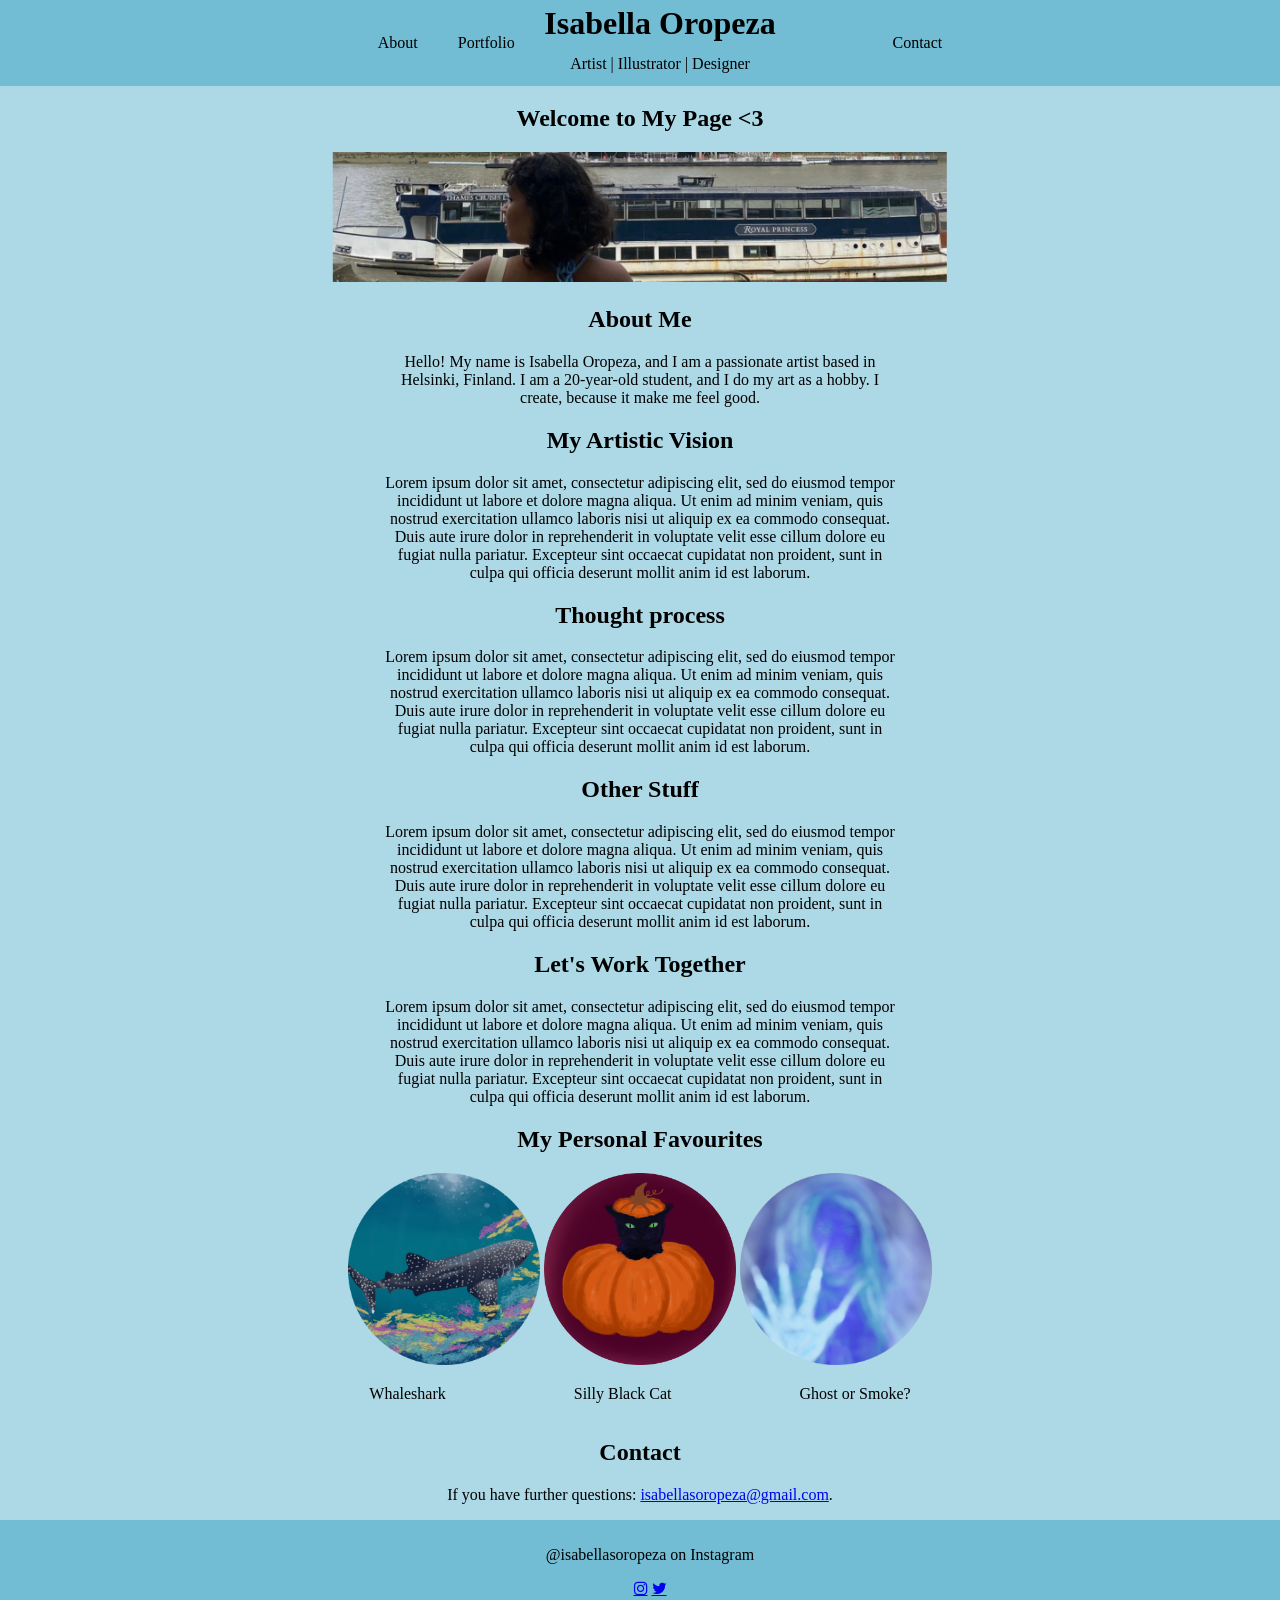
<file: index.html>
<!DOCTYPE html>
<html lang="en">
<head>
    <meta charset="UTF-8">
    <meta name="viewport" content="width=device-width, initial-scale=1.0">
    <meta http-equiv="X-UA-Compatible" content="ie=edge">
    <title>Isabella Oropeza | Art Portfolio</title>
    <link rel="stylesheet" href="styles.css">
    <link rel="stylesheet" href="https://cdnjs.cloudflare.com/ajax/libs/font-awesome/4.7.0/css/font-awesome.min.css">
</head>
<body>
    <div class="header">
        <div class="nav-left">
         <a href="index.html">About</a>
         <a href="portfolio.html">Portfolio</a>
        </div>
        <div class="name">
         <h1>Isabella Oropeza</h1>
         <p class="name">Artist | Illustrator | Designer</p>
        </div>
        <div class="nav-right">
         <a href="contact.html">Contact</a>
        </div>
    </div>
    <main>
        <section id="introduction">
            <div class="introduction">
             <h2>Welcome to My Page <3</h2>
             <img src="isaLondon.png" alt="Isabella in London infront of the London Eye (2023)">
            </div>
        </section>
     
    <section id="about">
        <div class="about">
        <h2>About Me</h2>
        <p>Hello! My name is Isabella Oropeza, and I am a passionate artist based in Helsinki, Finland. I am a 20-year-old student, and I do my art as a hobby. I create, because it make me feel good. </p>
        <h2>My Artistic Vision</h2>
        <p>Lorem ipsum dolor sit amet, consectetur adipiscing elit, sed do eiusmod tempor incididunt ut labore et dolore magna aliqua. Ut enim ad minim veniam, quis nostrud exercitation ullamco laboris nisi ut aliquip ex ea commodo consequat. Duis aute irure dolor in reprehenderit in voluptate velit esse cillum dolore eu fugiat nulla pariatur. Excepteur sint occaecat cupidatat non proident, sunt in culpa qui officia deserunt mollit anim id est laborum.</p>
        <h2>Thought process</h2>
        <p>Lorem ipsum dolor sit amet, consectetur adipiscing elit, sed do eiusmod tempor incididunt ut labore et dolore magna aliqua. Ut enim ad minim veniam, quis nostrud exercitation ullamco laboris nisi ut aliquip ex ea commodo consequat. Duis aute irure dolor in reprehenderit in voluptate velit esse cillum dolore eu fugiat nulla pariatur. Excepteur sint occaecat cupidatat non proident, sunt in culpa qui officia deserunt mollit anim id est laborum.</p>
        <h2>Other Stuff</h2>
        <p>Lorem ipsum dolor sit amet, consectetur adipiscing elit, sed do eiusmod tempor incididunt ut labore et dolore magna aliqua. Ut enim ad minim veniam, quis nostrud exercitation ullamco laboris nisi ut aliquip ex ea commodo consequat. Duis aute irure dolor in reprehenderit in voluptate velit esse cillum dolore eu fugiat nulla pariatur. Excepteur sint occaecat cupidatat non proident, sunt in culpa qui officia deserunt mollit anim id est laborum.</p>
        <h2>Let's Work Together</h2>
        <p>Lorem ipsum dolor sit amet, consectetur adipiscing elit, sed do eiusmod tempor incididunt ut labore et dolore magna aliqua. Ut enim ad minim veniam, quis nostrud exercitation ullamco laboris nisi ut aliquip ex ea commodo consequat. Duis aute irure dolor in reprehenderit in voluptate velit esse cillum dolore eu fugiat nulla pariatur. Excepteur sint occaecat cupidatat non proident, sunt in culpa qui officia deserunt mollit anim id est laborum.</p>
        </div>
    </section>

    <section id="portfolio">
        <h2>My Personal Favourites</h2>
            <div class="art-piece">
                <img src="fav1.png" alt="Digital Art made on Krita (2023)">
                <img src="fav2.png" alt="Digital Art made on Krita (2023)">
                <img src="fav3.png" alt="Digital Art made on Krita (2023)">
            </div>
            <div class="gallery">
                <p>Whaleshark</p>
                <p>Silly Black Cat</p>
                <p>Ghost or Smoke?</p>
            </div>
    </section>

    <section id="contact">
        <h2>Contact</h2>
        <p>If you have further questions: <a href="mailto:isabellasoropeza@gmail.com">isabellasoropeza@gmail.com</a>.</p>
    </section>

    <footer>
        <p>@isabellasoropeza on Instagram </p>
        <a href="#" class="fa fa-instagram"></a>
        <a href="#" class="fa fa-twitter"></a>
    </footer>
</body>
</html>
</file>
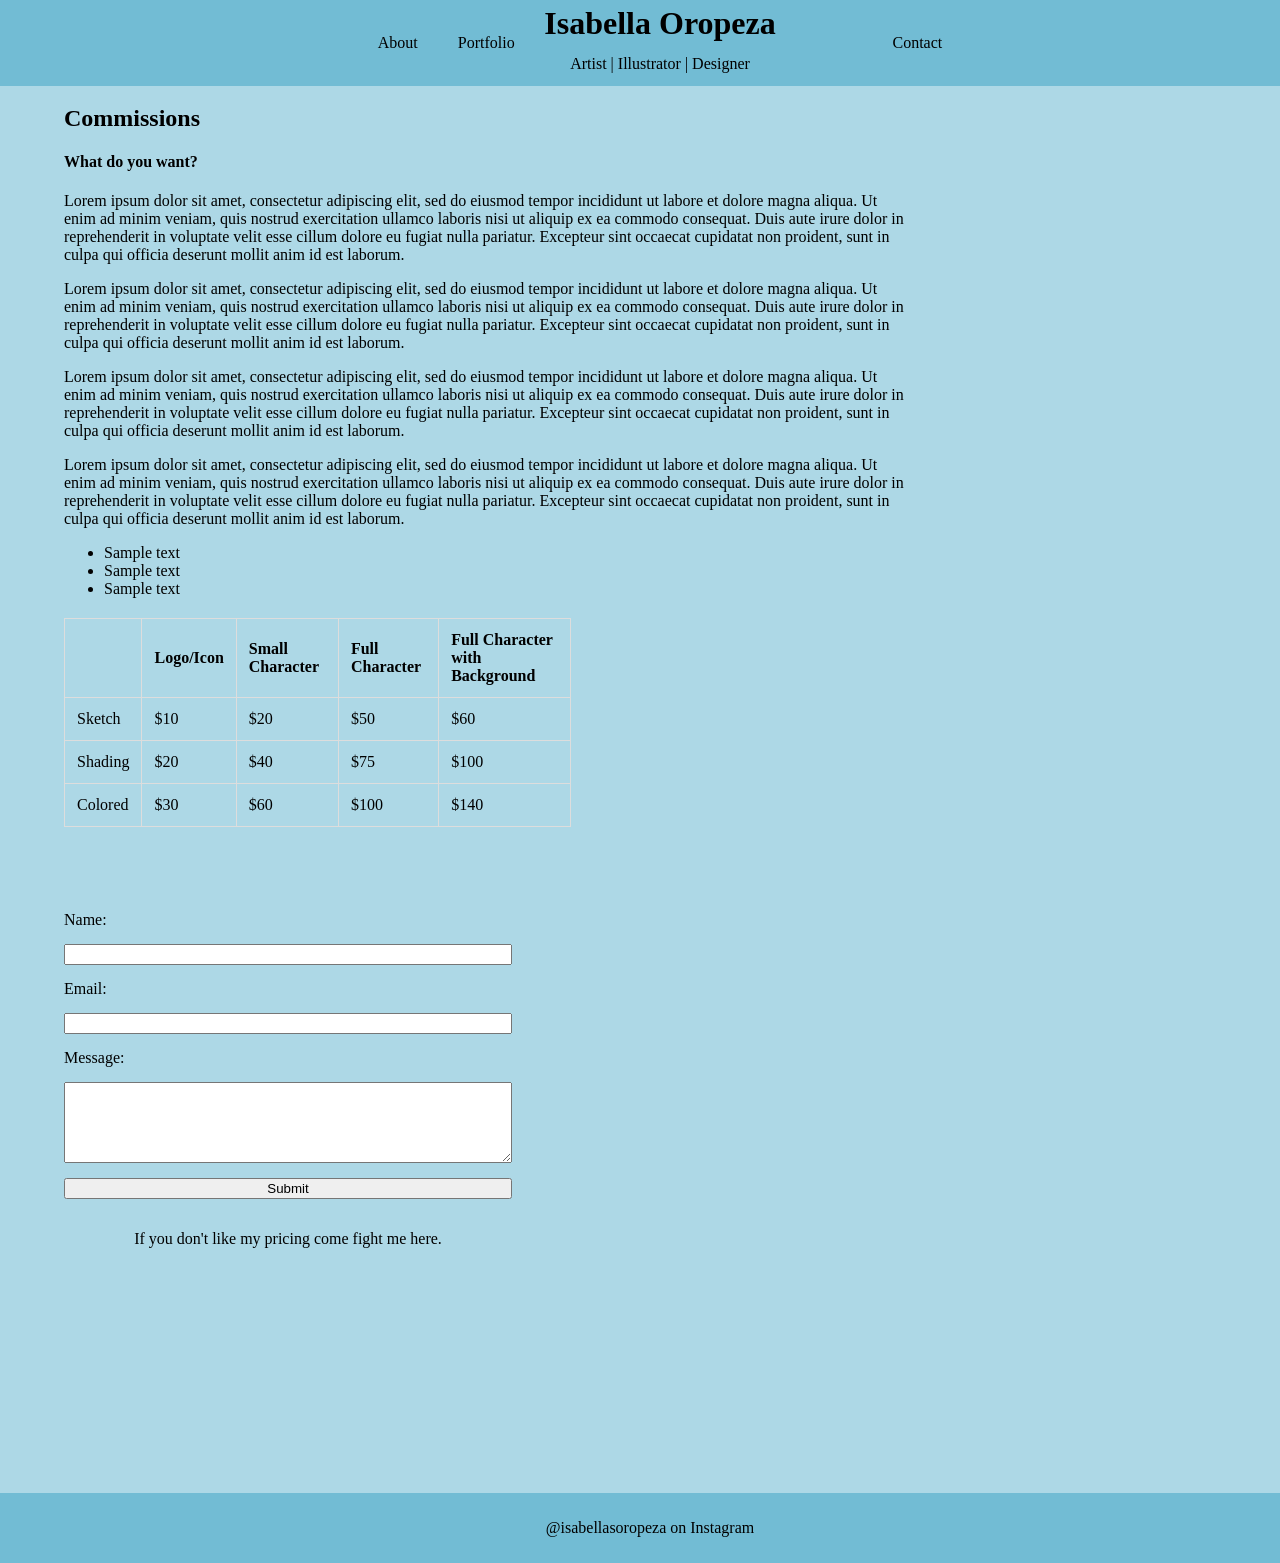
<file: contact.html>
<!DOCTYPE html>
<html lang="en">
<head>
    <meta charset="UTF-8">
    <meta name="viewport" content="width=device-width, initial-scale=1.0">
    <meta http-equiv="X-UA-Compatible" content="ie=edge">
    <title>Isabella Oropeza | Art Portfolio</title>
    <link rel="stylesheet" href="styles.css">
    <link rel="stylesheet" href="https://cdnjs.cloudflare.com/ajax/libs/font-awesome/4.7.0/css/font-awesome.min.css">
</head>
<body>
    <div class="header">
        <div class="nav-left">
            <a href="index.html">About</a>
            <a href="portfolio.html">Portfolio</a>
        </div>
        <div class="name">
            <h1>Isabella Oropeza</h1>
            <p class="name">Artist | Illustrator | Designer</p>
        </div>
        <div class="nav-right">
            <a href="contact.html">Contact</a>
        </div>
    </div>
    <main>
        <div class="commissions">
            <h2>Commissions</h2>
            <h4>What do you want?</h4>
            <p>Lorem ipsum dolor sit amet, consectetur adipiscing elit, sed do eiusmod tempor incididunt ut labore et dolore magna aliqua. Ut enim ad minim veniam, quis nostrud exercitation ullamco laboris nisi ut aliquip ex ea commodo consequat. Duis aute irure dolor in reprehenderit in voluptate velit esse cillum dolore eu fugiat nulla pariatur. Excepteur sint occaecat cupidatat non proident, sunt in culpa qui officia deserunt mollit anim id est laborum.</p>
            <p>Lorem ipsum dolor sit amet, consectetur adipiscing elit, sed do eiusmod tempor incididunt ut labore et dolore magna aliqua. Ut enim ad minim veniam, quis nostrud exercitation ullamco laboris nisi ut aliquip ex ea commodo consequat. Duis aute irure dolor in reprehenderit in voluptate velit esse cillum dolore eu fugiat nulla pariatur. Excepteur sint occaecat cupidatat non proident, sunt in culpa qui officia deserunt mollit anim id est laborum.</p>
            <p>Lorem ipsum dolor sit amet, consectetur adipiscing elit, sed do eiusmod tempor incididunt ut labore et dolore magna aliqua. Ut enim ad minim veniam, quis nostrud exercitation ullamco laboris nisi ut aliquip ex ea commodo consequat. Duis aute irure dolor in reprehenderit in voluptate velit esse cillum dolore eu fugiat nulla pariatur. Excepteur sint occaecat cupidatat non proident, sunt in culpa qui officia deserunt mollit anim id est laborum.</p>
            <p>Lorem ipsum dolor sit amet, consectetur adipiscing elit, sed do eiusmod tempor incididunt ut labore et dolore magna aliqua. Ut enim ad minim veniam, quis nostrud exercitation ullamco laboris nisi ut aliquip ex ea commodo consequat. Duis aute irure dolor in reprehenderit in voluptate velit esse cillum dolore eu fugiat nulla pariatur. Excepteur sint occaecat cupidatat non proident, sunt in culpa qui officia deserunt mollit anim id est laborum.</p>
            <table class="table1">
                 <ul>
  <li>Sample text</li>
  <li>Sample text</li>
  <li>Sample text</li>
                 </ul> 
                <thead>
                    <tr>
                        <th></th>
                        <th>Logo/Icon</th>
                        <th>Small Character</th>
                        <th>Full Character</th>
                        <th>Full Character with Background</th>
                    </tr>
                </thead>
                <tbody>
                    <tr>
                        <td>Sketch</td>
                        <td>$10</td>
                        <td>$20</td>
                        <td>$50</td>
                        <td>$60</td>
                    </tr>
                    <tr>
                        <td>Shading</td>
                        <td>$20</td>
                        <td>$40</td>
                        <td>$75</td>
                        <td>$100</td>
                    </tr>
                    <tr>
                        <td>Colored</td>
                        <td>$30</td>
                        <td>$60</td>
                        <td>$100</td>
                        <td>$140</td>
                    </tr>
                </tbody>
            </table>
        </div>   
        <div class="inputFields">
         <label for="name">Name:</label>
         <input type="text" id="name" name="name" required>
         <label for="email">Email:</label>
         <input type="email" id="email" name="email" required>
         <label for="message">Message:</label>
         <textarea id="message" name="message" rows="5" required></textarea>
         <button type="submit">Submit</button>
         <p>If you don't like my pricing come fight me here.</p>
         <iframe src="https://www.google.com/maps/embed?pb=!1m18!1m12!1m3!1d1984.69929083083!2d24.9332277!3d60.1691569!2m3!1f0!2f0!3f0!3m2!1i1024!2i768!4f13.1!3m3!1m2!1s0x46920a3497cacd21%3A0xb8bece3c9e19511a!2sKamppi%20Helsinki!5e0!3m2!1sen!2sfi!4v1733690674203!5m2!1sen!2sfi" style="border:0;" allowfullscreen="" loading="lazy" referrerpolicy="no-referrer-when-downgrade"></iframe>
        </div>
    </main>
    <footer>
        <p>@isabellasoropeza on Instagram </p>

    </footer>
</body>
</html>
</file>
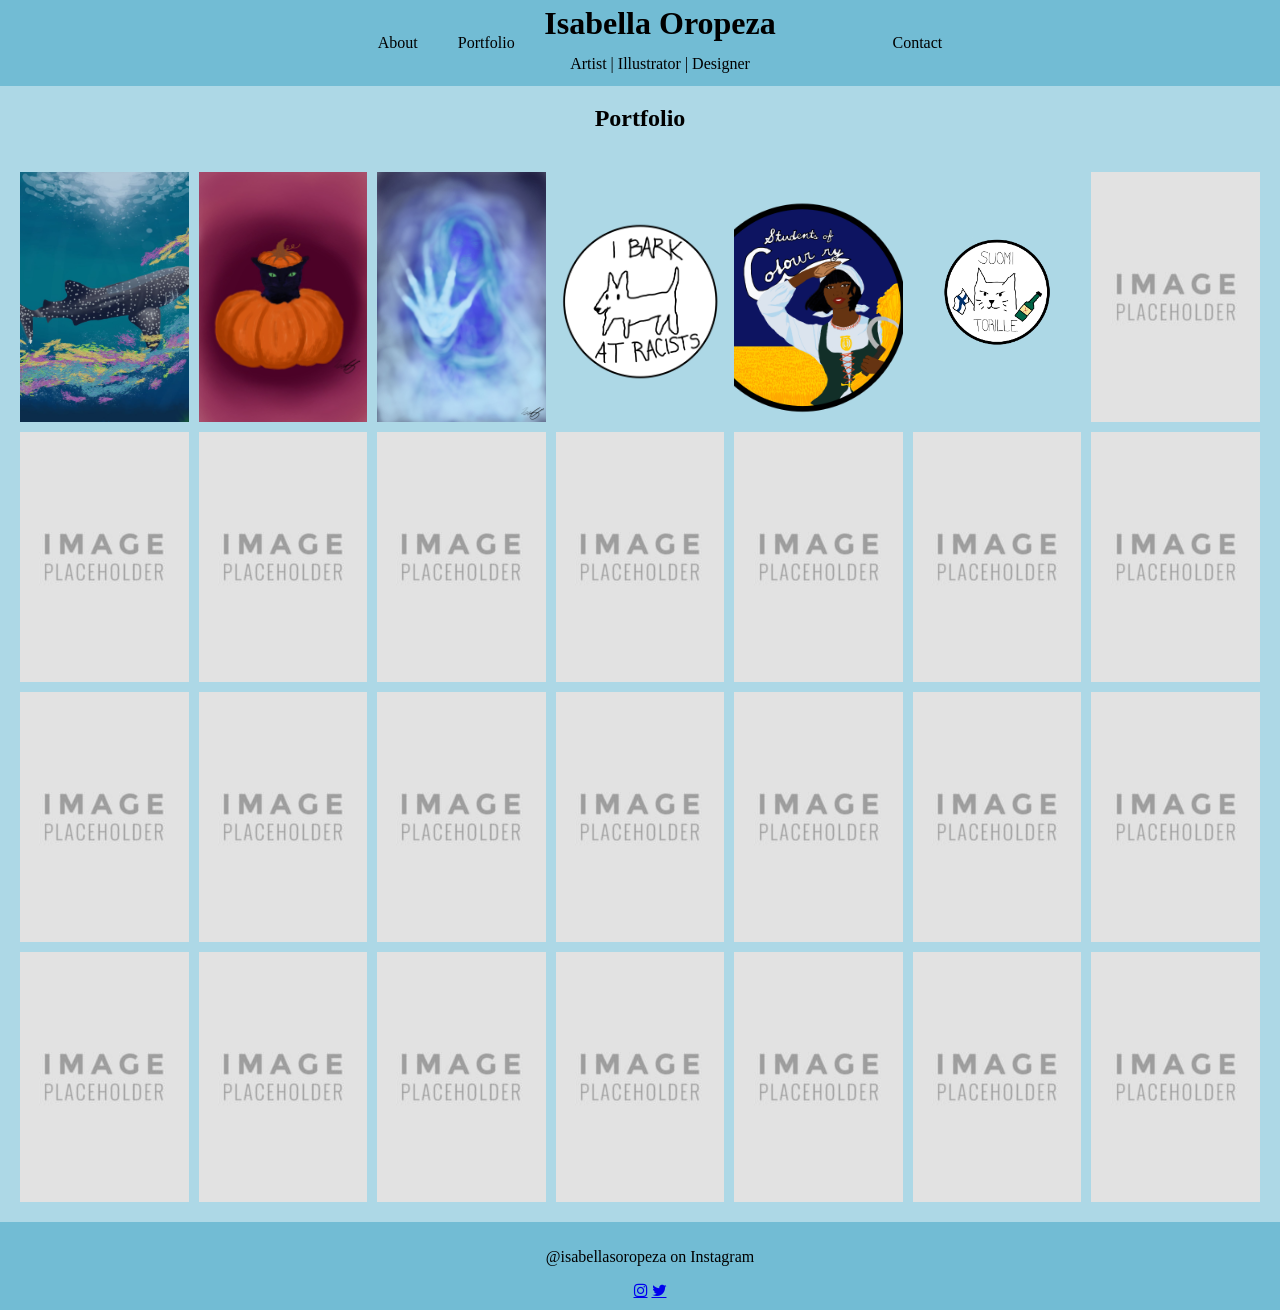
<file: portfolio.html>
<!DOCTYPE html>
<html lang="en">
<head>
    <meta charset="UTF-8">
    <meta name="viewport" content="width=device-width, initial-scale=1.0">
    <meta http-equiv="X-UA-Compatible" content="ie=edge">
    <title>Isabella Oropeza | Art Portfolio</title>
    <link rel="stylesheet" href="styles.css">
    <link rel="stylesheet" href="https://cdnjs.cloudflare.com/ajax/libs/font-awesome/4.7.0/css/font-awesome.min.css">
</head>
<body>
    <div class="header">
        <div class="nav-left">
            <a href="index.html">About</a>
            <a href="portfolio.html">Portfolio</a>
        </div>
        <div class="name">
            <h1>Isabella Oropeza</h1>
            <p class="name">Artist | Illustrator | Designer</p>
        </div>
        <div class="nav-right">
            <a href="contact.html">Contact</a>
        </div>
    </div>
    <main>
        <h2>Portfolio</h2>
        <div class="image-grid">
            <img src="whaleshark-P.jpeg" alt="Image 1">
            <img src="black-cat-P.jpeg" alt="Image 2">
            <img src="ghost-P.jpeg" alt="Image 3">
            <img src="dog-soco-P.png" alt="Image 4">
            <img src="elovena-P.png" alt="Image 5" sizes="500x500x">
            <img src="torille-P.png" alt="Image 6">
            <img src="placeholder.jpg" alt="Image 7">
            <img src="placeholder.jpg" alt="Image 8">
            <img src="placeholder.jpg" alt="Image 9">
            <img src="placeholder.jpg" alt="Image 10">
            <img src="placeholder.jpg" alt="Image 11">
            <img src="placeholder.jpg" alt="Image 12">
            <img src="placeholder.jpg" alt="Image 13">
            <img src="placeholder.jpg" alt="Image 14">
            <img src="placeholder.jpg" alt="Image 15">
            <img src="placeholder.jpg" alt="Image 16">
            <img src="placeholder.jpg" alt="Image 16">
            <img src="placeholder.jpg" alt="Image 16">
            <img src="placeholder.jpg" alt="Image 16">
            <img src="placeholder.jpg" alt="Image 16">
            <img src="placeholder.jpg" alt="Image 16">
            <img src="placeholder.jpg" alt="Image 16">
            <img src="placeholder.jpg" alt="Image 16">
            <img src="placeholder.jpg" alt="Image 16">
            <img src="placeholder.jpg" alt="Image 16">
            <img src="placeholder.jpg" alt="Image 16">
            <img src="placeholder.jpg" alt="Image 16">
            <img src="placeholder.jpg" alt="Image 16">
        </div>
    </main>
    <footer>
        <p>@isabellasoropeza on Instagram </p>
        <a href="#" class="fa fa-instagram"></a>
        <a href="#" class="fa fa-twitter"></a>
    </footer>
</body>
</html>
</file>
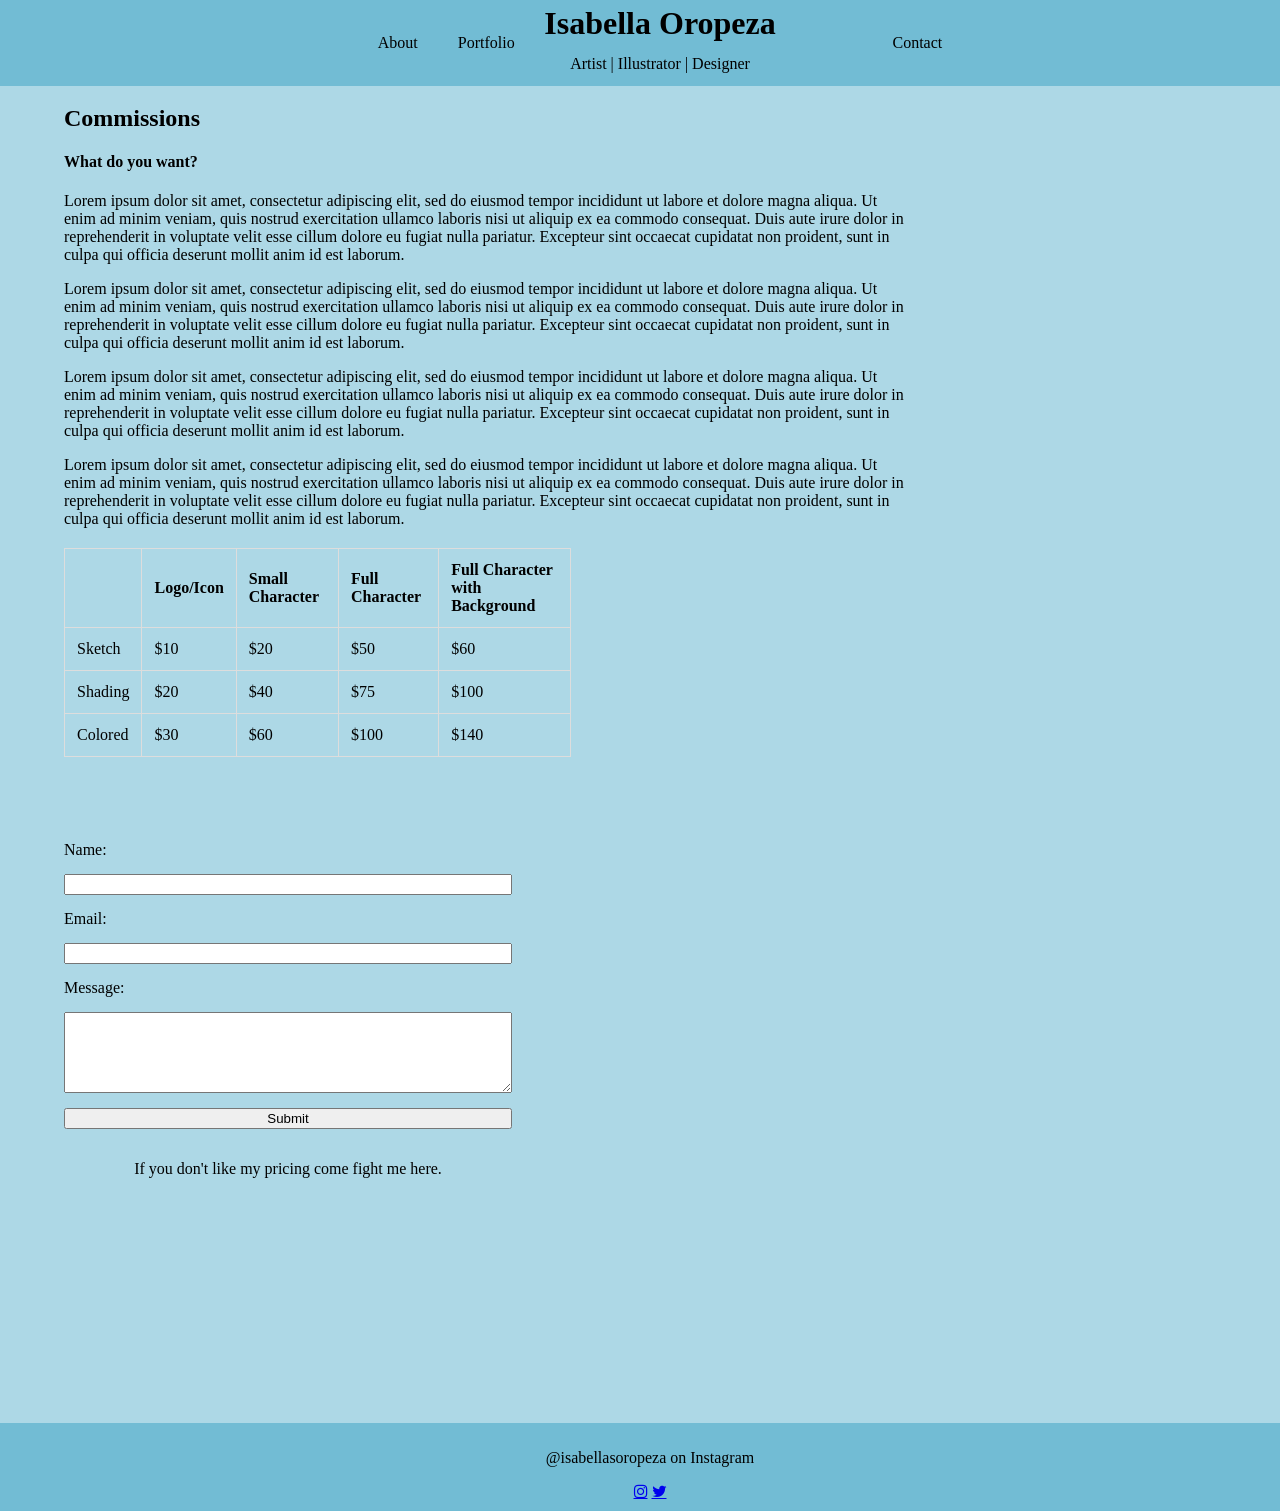
<file: Website for ISA/contact.html>
<!DOCTYPE html>
<html lang="en">
<head>
    <meta charset="UTF-8">
    <meta name="viewport" content="width=device-width, initial-scale=1.0">
    <meta http-equiv="X-UA-Compatible" content="ie=edge">
    <title>Isabella Oropeza | Art Portfolio</title>
    <link rel="stylesheet" href="styles.css">
    <link rel="stylesheet" href="https://cdnjs.cloudflare.com/ajax/libs/font-awesome/4.7.0/css/font-awesome.min.css">
</head>
<body>
    <div class="header">
        <div class="nav-left">
            <a href="index.html">About</a>
            <a href="portfolio.html">Portfolio</a>
        </div>
        <div class="name">
            <h1>Isabella Oropeza</h1>
            <p class="name">Artist | Illustrator | Designer</p>
        </div>
        <div class="nav-right">
            <a href="contact.html">Contact</a>
        </div>
    </div>
    <main>
        <div class="commissions">
            <h2>Commissions</h2>
            <h4>What do you want?</h4>
            <p>Lorem ipsum dolor sit amet, consectetur adipiscing elit, sed do eiusmod tempor incididunt ut labore et dolore magna aliqua. Ut enim ad minim veniam, quis nostrud exercitation ullamco laboris nisi ut aliquip ex ea commodo consequat. Duis aute irure dolor in reprehenderit in voluptate velit esse cillum dolore eu fugiat nulla pariatur. Excepteur sint occaecat cupidatat non proident, sunt in culpa qui officia deserunt mollit anim id est laborum.</p>
            <p>Lorem ipsum dolor sit amet, consectetur adipiscing elit, sed do eiusmod tempor incididunt ut labore et dolore magna aliqua. Ut enim ad minim veniam, quis nostrud exercitation ullamco laboris nisi ut aliquip ex ea commodo consequat. Duis aute irure dolor in reprehenderit in voluptate velit esse cillum dolore eu fugiat nulla pariatur. Excepteur sint occaecat cupidatat non proident, sunt in culpa qui officia deserunt mollit anim id est laborum.</p>
            <p>Lorem ipsum dolor sit amet, consectetur adipiscing elit, sed do eiusmod tempor incididunt ut labore et dolore magna aliqua. Ut enim ad minim veniam, quis nostrud exercitation ullamco laboris nisi ut aliquip ex ea commodo consequat. Duis aute irure dolor in reprehenderit in voluptate velit esse cillum dolore eu fugiat nulla pariatur. Excepteur sint occaecat cupidatat non proident, sunt in culpa qui officia deserunt mollit anim id est laborum.</p>
            <p>Lorem ipsum dolor sit amet, consectetur adipiscing elit, sed do eiusmod tempor incididunt ut labore et dolore magna aliqua. Ut enim ad minim veniam, quis nostrud exercitation ullamco laboris nisi ut aliquip ex ea commodo consequat. Duis aute irure dolor in reprehenderit in voluptate velit esse cillum dolore eu fugiat nulla pariatur. Excepteur sint occaecat cupidatat non proident, sunt in culpa qui officia deserunt mollit anim id est laborum.</p>
            <table class="table1">
                <thead>
                    <tr>
                        <th></th>
                        <th>Logo/Icon</th>
                        <th>Small Character</th>
                        <th>Full Character</th>
                        <th>Full Character with Background</th>
                    </tr>
                </thead>
                <tbody>
                    <tr>
                        <td>Sketch</td>
                        <td>$10</td>
                        <td>$20</td>
                        <td>$50</td>
                        <td>$60</td>
                    </tr>
                    <tr>
                        <td>Shading</td>
                        <td>$20</td>
                        <td>$40</td>
                        <td>$75</td>
                        <td>$100</td>
                    </tr>
                    <tr>
                        <td>Colored</td>
                        <td>$30</td>
                        <td>$60</td>
                        <td>$100</td>
                        <td>$140</td>
                    </tr>
                </tbody>
            </table>
        </div>   
        <div class="inputFields">
         <label for="name">Name:</label>
         <input type="text" id="name" name="name" required>
         <label for="email">Email:</label>
         <input type="email" id="email" name="email" required>
         <label for="message">Message:</label>
         <textarea id="message" name="message" rows="5" required></textarea>
         <button type="submit">Submit</button>
         <p>If you don't like my pricing come fight me here.</p>
         <iframe src="https://www.google.com/maps/embed?pb=!1m18!1m12!1m3!1d1984.69929083083!2d24.9332277!3d60.1691569!2m3!1f0!2f0!3f0!3m2!1i1024!2i768!4f13.1!3m3!1m2!1s0x46920a3497cacd21%3A0xb8bece3c9e19511a!2sKamppi%20Helsinki!5e0!3m2!1sen!2sfi!4v1733690674203!5m2!1sen!2sfi" style="border:0;" allowfullscreen="" loading="lazy" referrerpolicy="no-referrer-when-downgrade"></iframe>
        </div>
    </main>
    <footer>
        <p>@isabellasoropeza on Instagram </p>
        <a href="#" class="fa fa-instagram"></a>
        <a href="#" class="fa fa-twitter"></a>
    </footer>
</body>
</html>
</file>
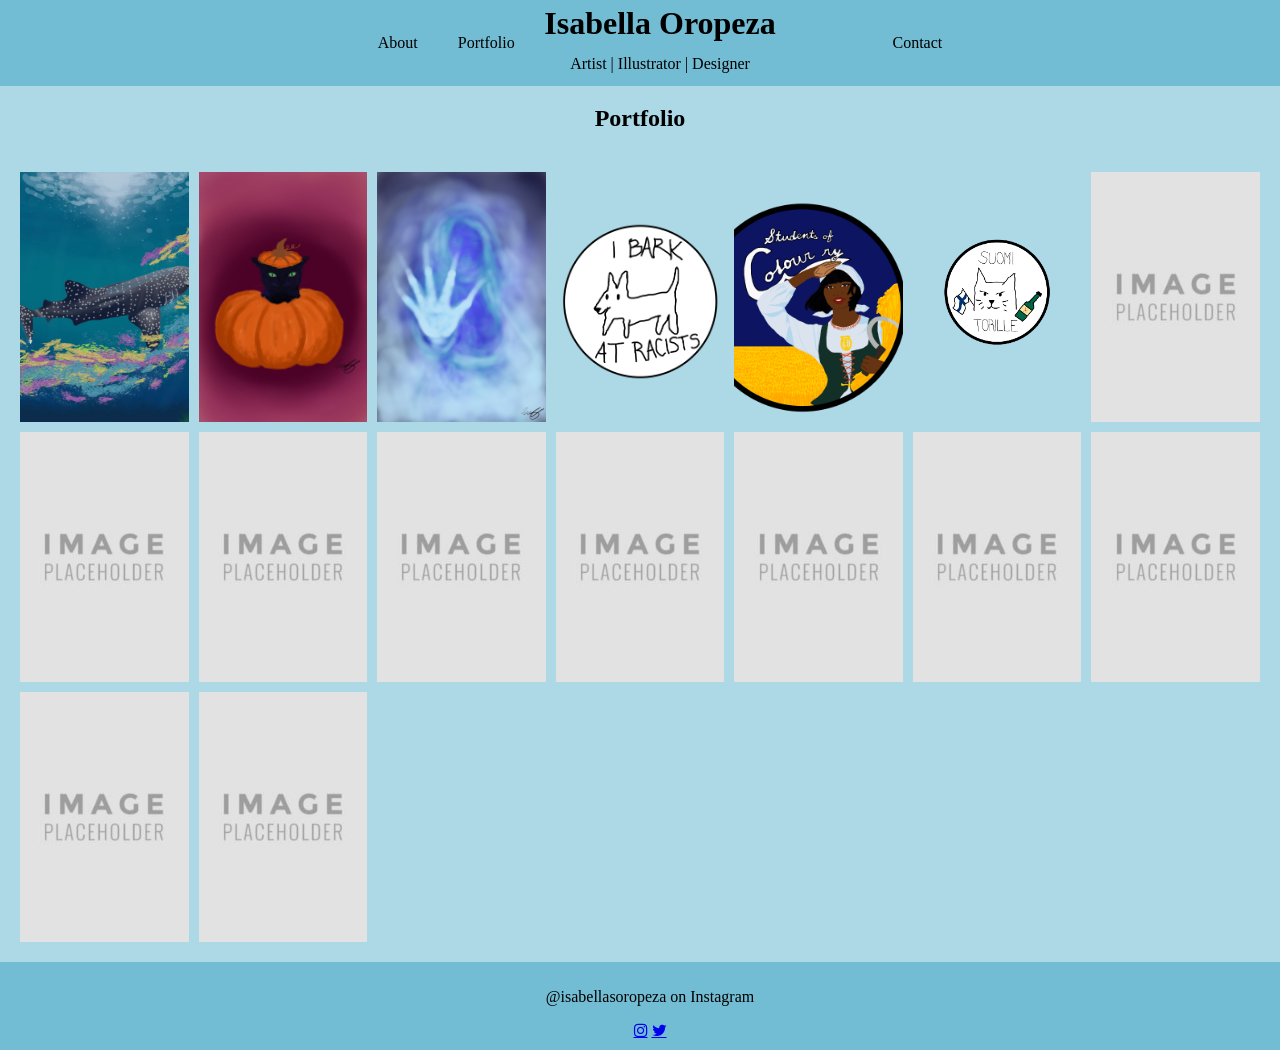
<file: Website for ISA/portfolio.html>
<!DOCTYPE html>
<html lang="en">
<head>
    <meta charset="UTF-8">
    <meta name="viewport" content="width=device-width, initial-scale=1.0">
    <meta http-equiv="X-UA-Compatible" content="ie=edge">
    <title>Isabella Oropeza | Art Portfolio</title>
    <link rel="stylesheet" href="styles.css">
    <link rel="stylesheet" href="https://cdnjs.cloudflare.com/ajax/libs/font-awesome/4.7.0/css/font-awesome.min.css">
</head>
<body>
    <div class="header">
        <div class="nav-left">
            <a href="index.html">About</a>
            <a href="portfolio.html">Portfolio</a>
        </div>
        <div class="name">
            <h1>Isabella Oropeza</h1>
            <p class="name">Artist | Illustrator | Designer</p>
        </div>
        <div class="nav-right">
            <a href="contact.html">Contact</a>
        </div>
    </div>
    <main>
        <h2>Portfolio</h2>
        <div class="image-grid">
            <img src="whaleshark-P.jpeg" alt="Image 1">
            <img src="black-cat-P.jpeg" alt="Image 2">
            <img src="ghost-P.jpeg" alt="Image 3">
            <img src="dog-soco-P.png" alt="Image 4">
            <img src="elovena-P.png" alt="Image 5" sizes="500x500x">
            <img src="torille-P.png" alt="Image 6">
            <img src="placeholder.jpg" alt="Image 7">
            <img src="placeholder.jpg" alt="Image 8">
            <img src="placeholder.jpg" alt="Image 9">
            <img src="placeholder.jpg" alt="Image 10">
            <img src="placeholder.jpg" alt="Image 11">
            <img src="placeholder.jpg" alt="Image 12">
            <img src="placeholder.jpg" alt="Image 13">
            <img src="placeholder.jpg" alt="Image 14">
            <img src="placeholder.jpg" alt="Image 15">
            <img src="placeholder.jpg" alt="Image 16">
        </div>
    </main>
    <footer>
        <p>@isabellasoropeza on Instagram </p>
        <a href="#" class="fa fa-instagram"></a>
        <a href="#" class="fa fa-twitter"></a>
    </footer>
</body>
</html>
</file>
<file: styles.css>
.header {
  display: flex;
  justify-content: space-evenly;
  align-items: center;
  padding: 20px;
  background-color: #72BCD4;
  position: fixed;
  width: 100%;
  left: 0;
  right: 0;
  top: 0;
  z-index: 99;
}

.name {
  position: absolute;
  left: 50%;
  transform: translateX(-50%);
  display: flex;
  flex-direction: column;
  align-items: center;
  white-space: nowrap;
}

.name h1 {
  color: black;
  margin: 0;
  padding-bottom: 40px;
}

.name p {
  color: black;
  margin: 0;
  padding-top: 50px;
}

.nav-left,
.nav-right {
  display: flex;
}

.nav-left a,
.nav-right a {
  color: black;
  padding: 14px 20px;
  text-decoration: none;
  text-align: center;
}

.nav-left a:hover,
.nav-right a:hover {
  background-color: #ddd;
  color: black;
}

main {
  padding-top: 85px;
  color: black;
  text-align: center;
  flex: 1;
}

.introduction {
  text-align: center;
  max-width: 40%;
  margin: 0 auto;
  
}
.introduction img {
  width: 120%;
  position: relative; 
  left: 50%; 
  transform: translateX(-50%);
}

.about {
  text-align: center;
  max-width: 40%;
  margin: 0 auto;
}

.image-grid {
  display: grid;
  grid-template-columns: repeat(auto-fill, minmax(150px, 1fr));
  gap: 10px;
  padding: 20px;
}

.image-grid img {
  width: 100%;
  height: 250px; 
  object-fit: cover; 
  transition: border 0.1s ease;
}

.image-grid img:hover {
  border: 5px solid rgba(255, 255, 255, 0.7); 
}

.art-piece img {
  width: 15%;
  height: auto;
  max-width: 50%;
  margin: 0 auto;
}
.gallery {
  display: flex;
  justify-content: center;
  gap: 10%;
  flex-wrap: wrap;
  position: relative;
}

body {
  background-color: #ADD8e6;
  height: 100%;
  margin: 0;
}

h1 {
  color: black;
  text-align: center;
}
h2 {
  color: black;
}
h4 {
  color: black;
}
p {
  color: black;
}

footer {
  background-color: #72BCD4; 
  text-align: center; 
  padding: 10px;
  width: 100%; 
  position: relative; 
  left: 0;
  right: 0;
  bottom: 0;
}



.commissions {
  text-align: left;
  padding-left: 5%;
  width: 66%;
}
.table1 {
  width: 60%;
  border-collapse: collapse;
  margin: 20px 0;

}

.table1 th, .table1 td {
  border: 1px solid #ddd;
  padding: 12px;
  text-align: left;
}
.inputFields {
  display:grid;
  max-width: 35%;
    grid-template-columns: 1fr;
    gap: 15px;
    padding: 5%;
}
.inputFields label {
  text-align: left;
}
</file>
<file: Website for ISA/styles.css>
.header {
  display: flex;
  justify-content: space-evenly;
  align-items: center;
  padding: 20px;
  background-color: #72BCD4;
  position: fixed;
  width: 100%;
  left: 0;
  right: 0;
  top: 0;
  z-index: 99;
}

.name {
  position: absolute;
  left: 50%;
  transform: translateX(-50%);
  display: flex;
  flex-direction: column;
  align-items: center;
  white-space: nowrap;
}

.name h1 {
  color: black;
  margin: 0;
  padding-bottom: 40px;
}

.name p {
  color: black;
  margin: 0;
  padding-top: 50px;
}

.nav-left,
.nav-right {
  display: flex;
}

.nav-left a,
.nav-right a {
  color: black;
  padding: 14px 20px;
  text-decoration: none;
  text-align: center;
}

.nav-left a:hover,
.nav-right a:hover {
  background-color: #ddd;
  color: black;
}

main {
  padding-top: 85px;
  color: black;
  text-align: center;
  flex: 1;
}

.introduction {
  text-align: center;
  max-width: 40%;
  margin: 0 auto;
  
}
.introduction img {
  width: 120%;
  position: relative; 
  left: 50%; 
  transform: translateX(-50%);
}

.about {
  text-align: center;
  max-width: 40%;
  margin: 0 auto;
}

.image-grid {
  display: grid;
  grid-template-columns: repeat(auto-fill, minmax(150px, 1fr));
  gap: 10px;
  padding: 20px;
}

.image-grid img {
  width: 100%;
  height: 250px; 
  object-fit: cover; 
  transition: border 0.1s ease;
}

.image-grid img:hover {
  border: 5px solid rgba(255, 255, 255, 0.7); 
}

.art-piece img {
  width: 15%;
  height: auto;
  max-width: 50%;
  margin: 0 auto;
}
.gallery {
  display: flex;
  justify-content: center;
  gap: 10%;
  flex-wrap: wrap;
  position: relative;
}

body {
  background-color: #ADD8e6;
  height: 100%;
  margin: 0;
}

h1 {
  color: black;
  text-align: center;
}
h2 {
  color: black;
}
h4 {
  color: black;
}
p {
  color: black;
}

footer {
  background-color: #72BCD4; 
  text-align: center; 
  padding: 10px;
  width: 100%; 
  position: relative; 
  left: 0;
  right: 0;
  bottom: 0;
}



.commissions {
  text-align: left;
  padding-left: 5%;
  width: 66%;
}
.table1 {
  width: 60%;
  border-collapse: collapse;
  margin: 20px 0;

}

.table1 th, .table1 td {
  border: 1px solid #ddd;
  padding: 12px;
  text-align: left;
}
.inputFields {
  display:grid;
  max-width: 35%;
    grid-template-columns: 1fr;
    gap: 15px;
    padding: 5%;
}
.inputFields label {
  text-align: left;
}
</file>
